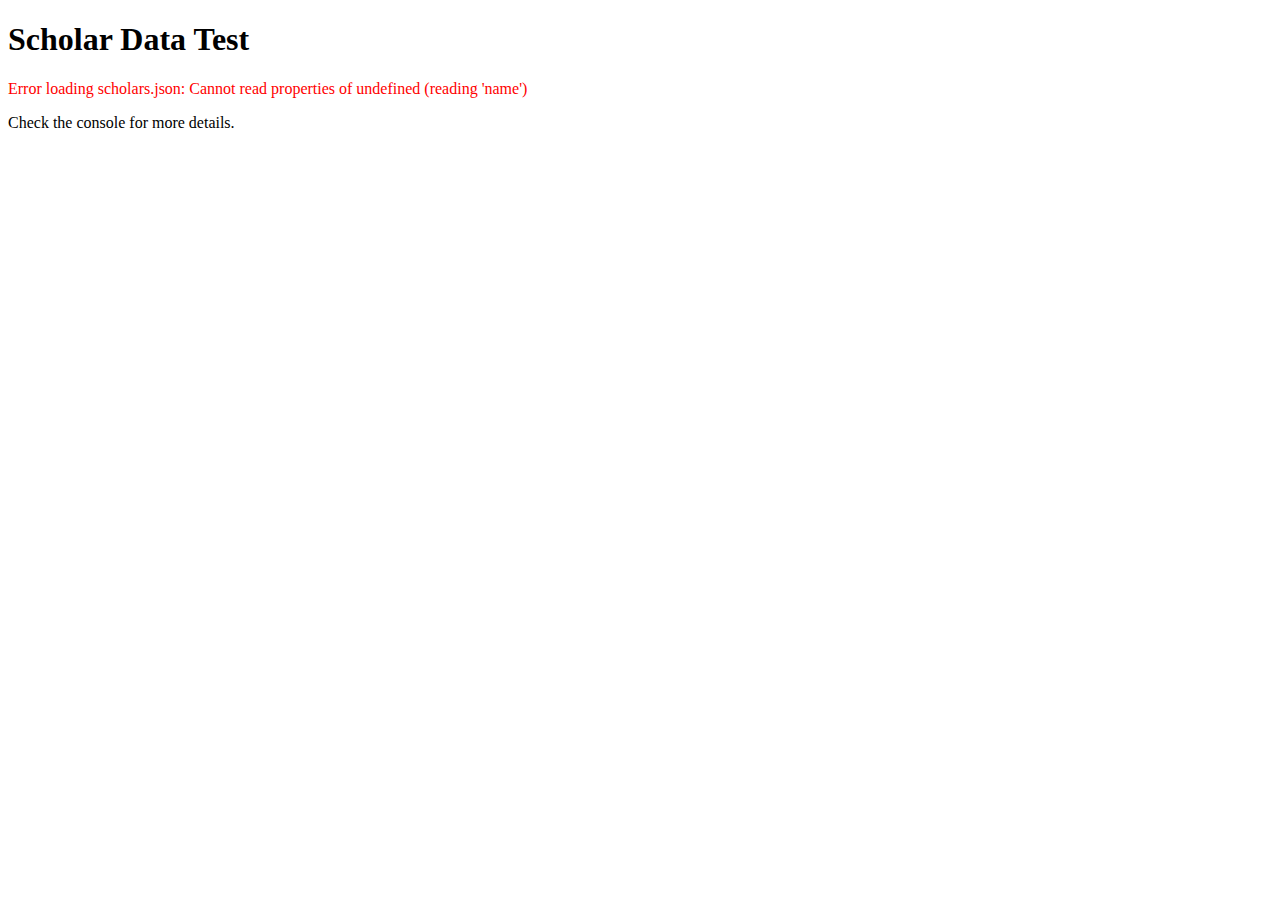
<file: website/test.html>
<!DOCTYPE html>
<html>
<head>
    <title>Scholar Data Test</title>
</head>
<body>
    <h1>Scholar Data Test</h1>
    <div id="result"></div>

    <script>
        document.addEventListener('DOMContentLoaded', async () => {
            const resultDiv = document.getElementById('result');
            
            try {
                console.log('Fetching scholars.json...');
                const response = await fetch('data/scholars.json');
                console.log('Response status:', response.status);
                
                if (!response.ok) {
                    throw new Error(`Failed to load scholars.json: ${response.status}`);
                }
                
                const scholars = await response.json();
                console.log(`Loaded ${scholars.length} scholars`);
                
                resultDiv.innerHTML = `
                    <p>Successfully loaded ${scholars.length} scholars!</p>
                    <p>First scholar: ${scholars[0].name}</p>
                    <pre>${JSON.stringify(scholars[0], null, 2)}</pre>
                `;
            } catch (error) {
                console.error('Error:', error);
                resultDiv.innerHTML = `
                    <p style="color: red;">Error loading scholars.json: ${error.message}</p>
                    <p>Check the console for more details.</p>
                `;
            }
        });
    </script>
</body>
</html>
</file>
